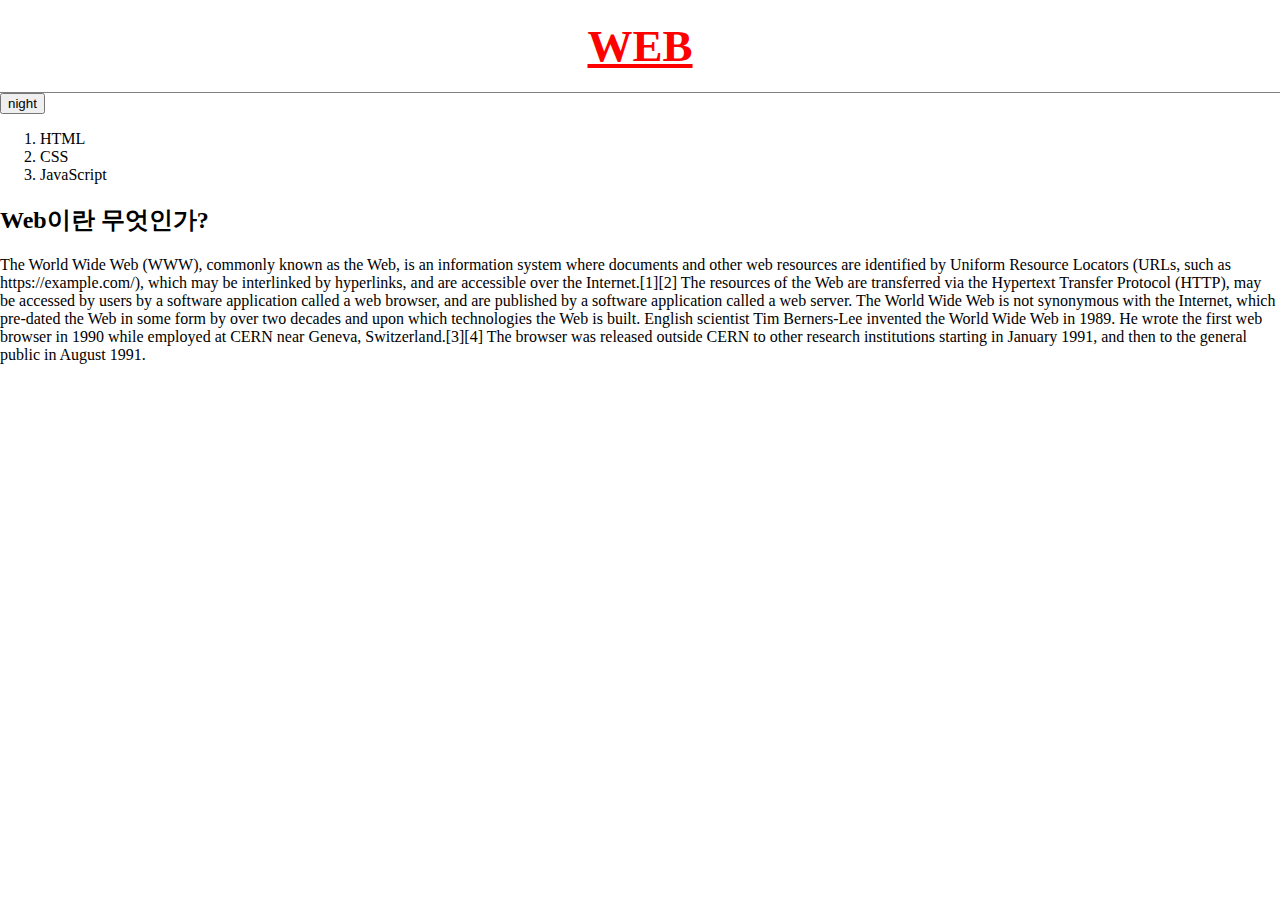
<file: index.html>
<!DOCTYPE html>
<html>
  <head>
    <title>WEB1 - Welcome </title>
    <meta charset="utf-8">
    <script src="colors.js"></script>
    <link rel="stylesheet" href="style.css" />
    <style>
      a {
        color:black;
        text-decoration: none;
      }
      h1{
        font-size: 45px;
        text-align: center;
      }
    </style>
  </head>
  <body>
    <h1><a href="index.html"  style="color:red; text-decoration:underline;">WEB</a></h1>
    <input type="button" value="night" onclick="
      nightDayHandler(this);
    ">
    <ol>
      <li><a href="1.html">HTML</a></li>
      <li><a href="2.html">CSS</a></li>
      <li><a href="3.html">JavaScript</a></li>

    </ol>

    <h2>Web이란 무엇인가?</h2>
    <p><a href="https://en.wikipedia.org/wiki/World_Wide_Web">The World Wide Web (WWW)</a>, commonly known as the Web, is an information system where documents and other web resources are identified by Uniform Resource Locators (URLs, such as https://example.com/), which may be interlinked by hyperlinks, and are accessible over the Internet.[1][2] The resources of the Web are transferred via the Hypertext Transfer Protocol (HTTP), may be accessed by users by a software application called a web browser, and are published by a software application called a web server. The World Wide Web is not synonymous with the Internet, which pre-dated the Web in some form by over two decades and upon which technologies the Web is built. English scientist Tim Berners-Lee invented the World Wide Web in 1989. He wrote the first web browser in 1990 while employed at CERN near Geneva, Switzerland.[3][4] The browser was released outside CERN to other research institutions starting in January 1991, and then to the general public in August 1991.
    </p>
  </body>

</html>
</file>
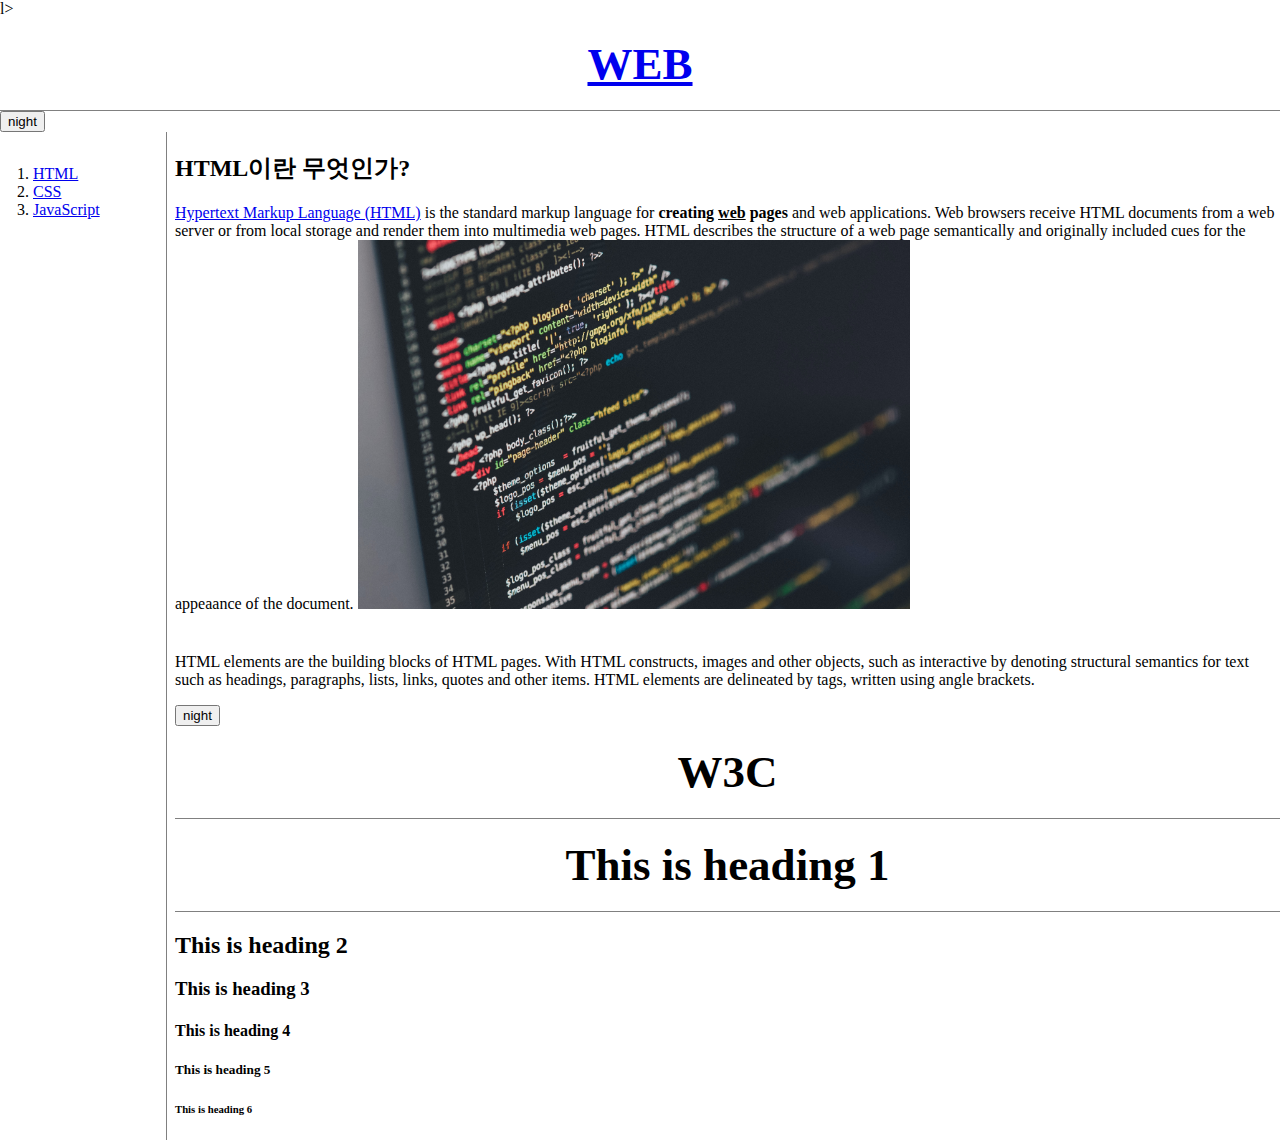
<file: 1.html>
l>
<html>
  <head>
    <title>Web - HTML </title>
    <meta charset="utf-8">
    <script src="colors.js"></script>
    <link rel="stylesheet" href="style.css" />
  </head>
  <body>
    <h1><a href="index.html">WEB</a></h1>

    <input type="button" value="night" onclick="
      nightDayHandler(this);
    ">

    <div id = "grid">
      <ol>
        <li><a href="1.html" >HTML</a></li>
        <li><a href="2.html">CSS</a></li>
        <li><a href="3.html">JavaScript</a></li>
      </ol>
      <!--
      <h1><a href="index.html"><font color="red"><WEB</a></h1>
      <ol>
        <li><a href="1.html"><font color="red">HTML</a></li>
        <li><a href="2.html"><font color="red">CSS</a></li>
        <li><a href="3.html"><font color="red">JavaScript</a></li>
      </ol>
      -->
      <div id = "article">
        <h2>HTML이란 무엇인가?</h2>
        <p><a href="https://www.w3.org/TR/html52/" target="blank" title="HTML5 specification">Hypertext Markup Language (HTML)</a> is the standard markup language for <strong>creating <u>web</u> pages</strong> and web applications. Web browsers receive HTML documents from a web server or from local storage and render them into multimedia web pages. HTML describes the structure of a web page semantically and originally included cues for the appeaance of the document.
          <img src="coding.jpg" width="50%">
        </p> <p style="margin-top:40px;">HTML elements are the building blocks of HTML pages. With HTML constructs, images and other objects, such as interactive by denoting structural semantics for text such as headings, paragraphs, lists, links, quotes and other items. HTML elements are delineated by tags, written using angle brackets.</p>
        <input type="button" value="night" onclick="
          nightDayHandler(this);
          ">
        <h1>W3C</h1>
        <h1>This is heading 1</h1>
        <h2>This is heading 2</h2>
        <h3>This is heading 3</h3>
        <h4>This is heading 4</h4>
        <h5>This is heading 5</h5>
        <h6>This is heading 6</h6>
      </div>


    </div>

  </body>

</html>
</file>
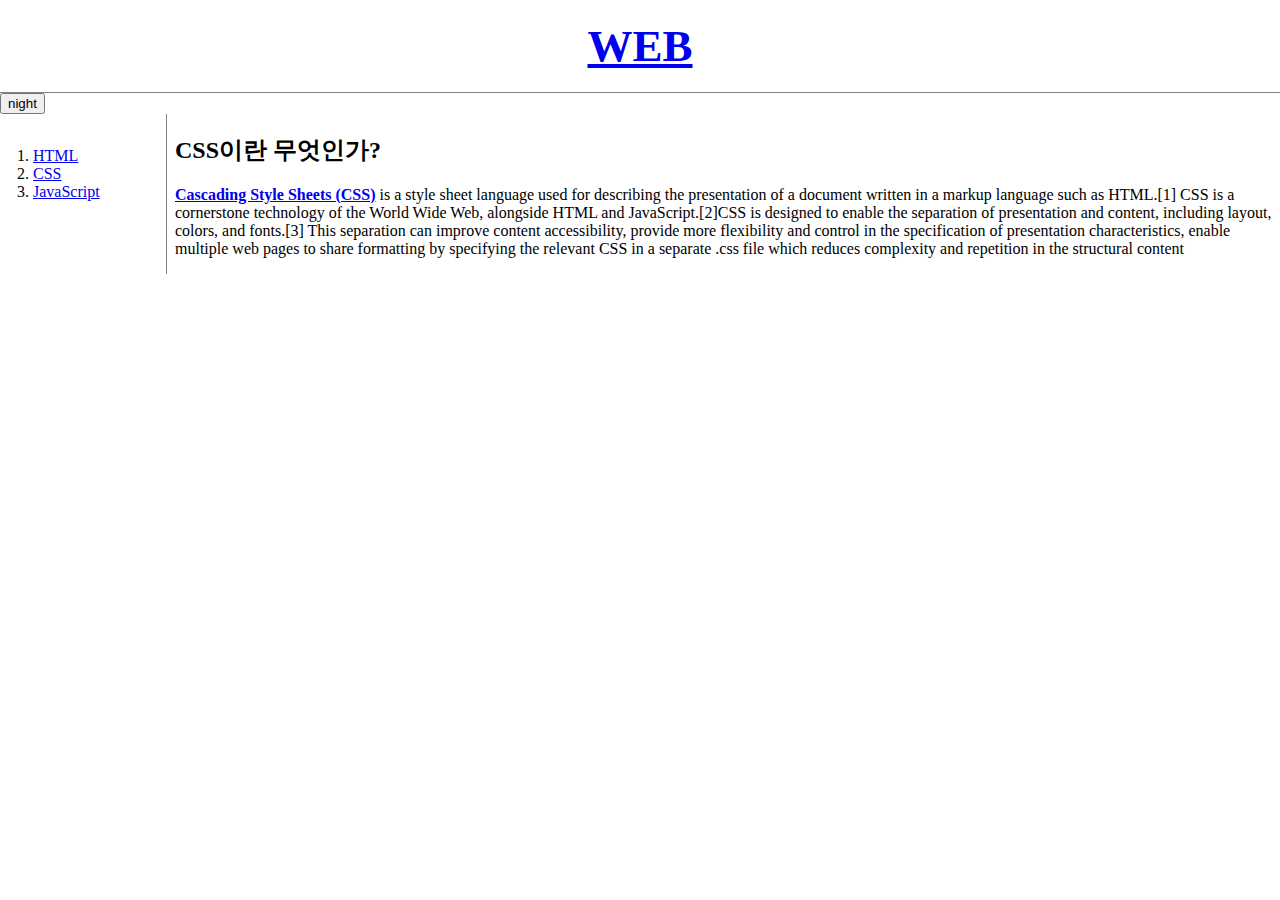
<file: 2.html>
<!DOCTYPE html>
<html>
  <head>
    <title>Web - CSS </title>
    <meta charset="utf-8">
    <script src="colors.js"></script>
    <link rel="stylesheet" href="style.css" />
  </head>
  <body>
    <h1><a href="index.html">WEB</a></h1>
    <input type="button" value="night" onclick="
      nightDayHandler(this);
    ">
    <div id="grid">
      <ol>
        <li><a href="1.html" class="saw">HTML</a></li>
        <li><a href="2.html" class = "saw active"; >CSS</a></li>
        <li><a href="3.html">JavaScript</a></li>
      </ol>
      <div id="article">
        <h2>CSS이란 무엇인가?</h2>
        <p><strong><a href="https://en.wikipedia.org/wiki/CSS">Cascading Style Sheets (CSS)</a></strong> is a style sheet language used for describing the presentation of a document written in a markup language such as HTML.[1] CSS is a cornerstone technology of the World Wide Web, alongside HTML and JavaScript.[2]CSS is designed to enable the separation of presentation and content, including layout, colors, and fonts.[3] This separation can improve content accessibility, provide more flexibility and control in the specification of presentation characteristics, enable multiple web pages to share formatting by specifying the relevant CSS in a separate .css file which reduces complexity and repetition in the structural content </p>
      </div>
    </div>

  </body>

</html>
</file>
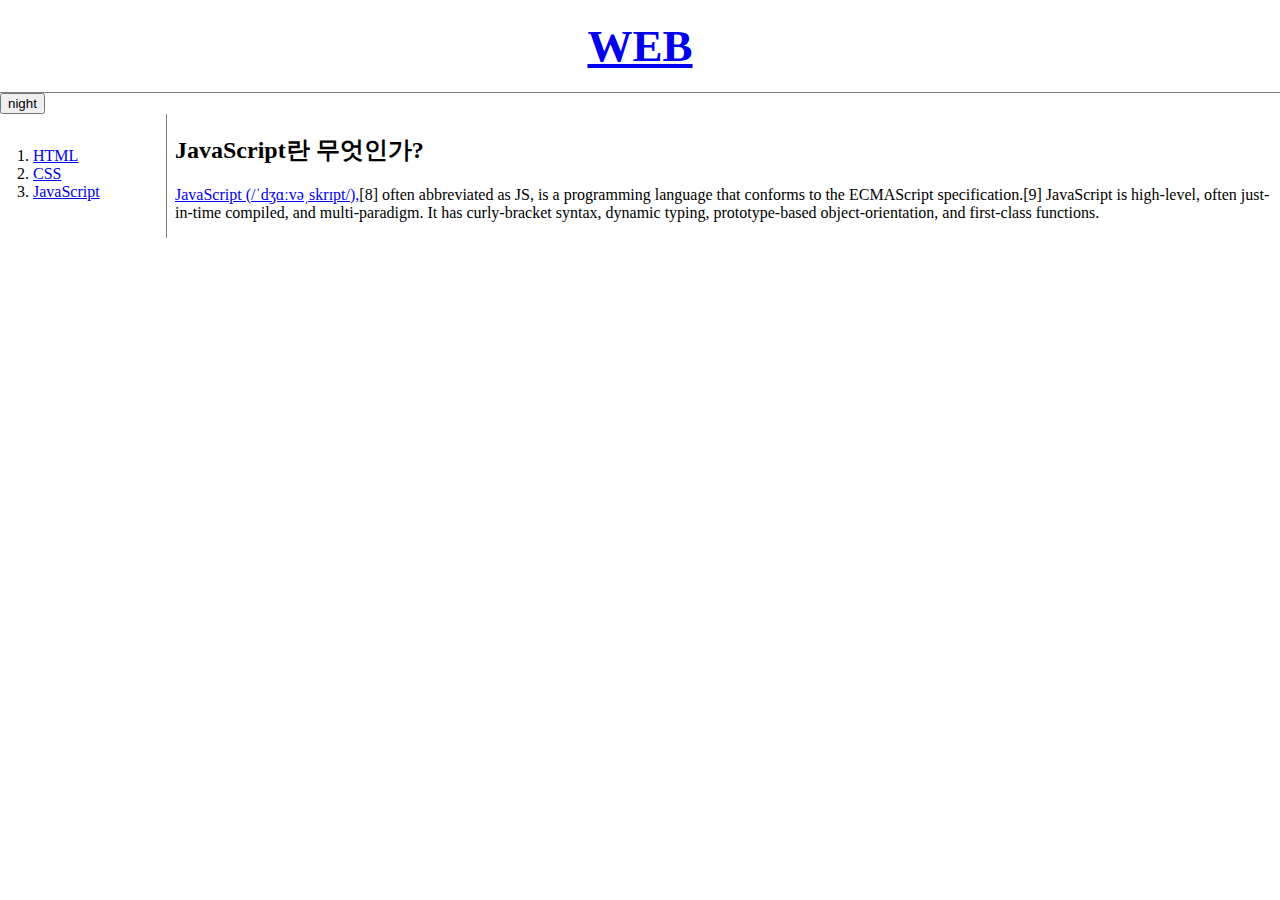
<file: 3.html>
<!DOCTYPE html>
<html>
  <head>
    <title>Web - JavaScript </title>
    <meta charset="utf-8">
    <script src="colors.js"></script>
    <link rel="stylesheet" href="style.css" />
  </head>
  <body>
    <h1><a href="index.html">WEB</a></h1>
    <input type="button" value="night" onclick="
      nightDayHandler(this);
    ">
    <div id ="grid">
      <ol>
        <li><a href="1.html" class="saw">HTML</a></li>
        <li><a href="2.html" class="saw">CSS</a></li>
        <li><a href="3.html" class="saw active">JavaScript</a></li>
      </ol>
      <div id="article">
        <h2>JavaScript란 무엇인가?</h2>
        <p><a href="https://en.wikipedia.org/wiki/JavaScript">JavaScript (/ˈdʒɑːvəˌskrɪpt/),</a>[8] often abbreviated as JS, is a programming language that conforms to the ECMAScript specification.[9] JavaScript is high-level, often just-in-time compiled, and multi-paradigm. It has curly-bracket syntax, dynamic typing, prototype-based object-orientation, and first-class functions.</p>
      </div>

    </div>

  </body>

</html>
</file>
<file: style.css>
h1{
  font-size: 45px;
  text-align: center;
  border-bottom: 1px solid gray;
  margin: 0px;
  padding:20px;
}
#grid ol{
  border-right: 1px solid gray;
  width: 100px;
  margin: 0px;
  padding: 33px;
}
body{
  margin:0px;
}
#grid{
  display: grid;
  grid-template-columns: 150px 1fr;
}
#article{
  padding-left: 25px;
}
@media(max-width : 800px){
  #grid{
    display: block;

  }
  #grid ol{
    border-right: none;
  }
  h1{
    border-bottom: none;
  }
}
</file>
